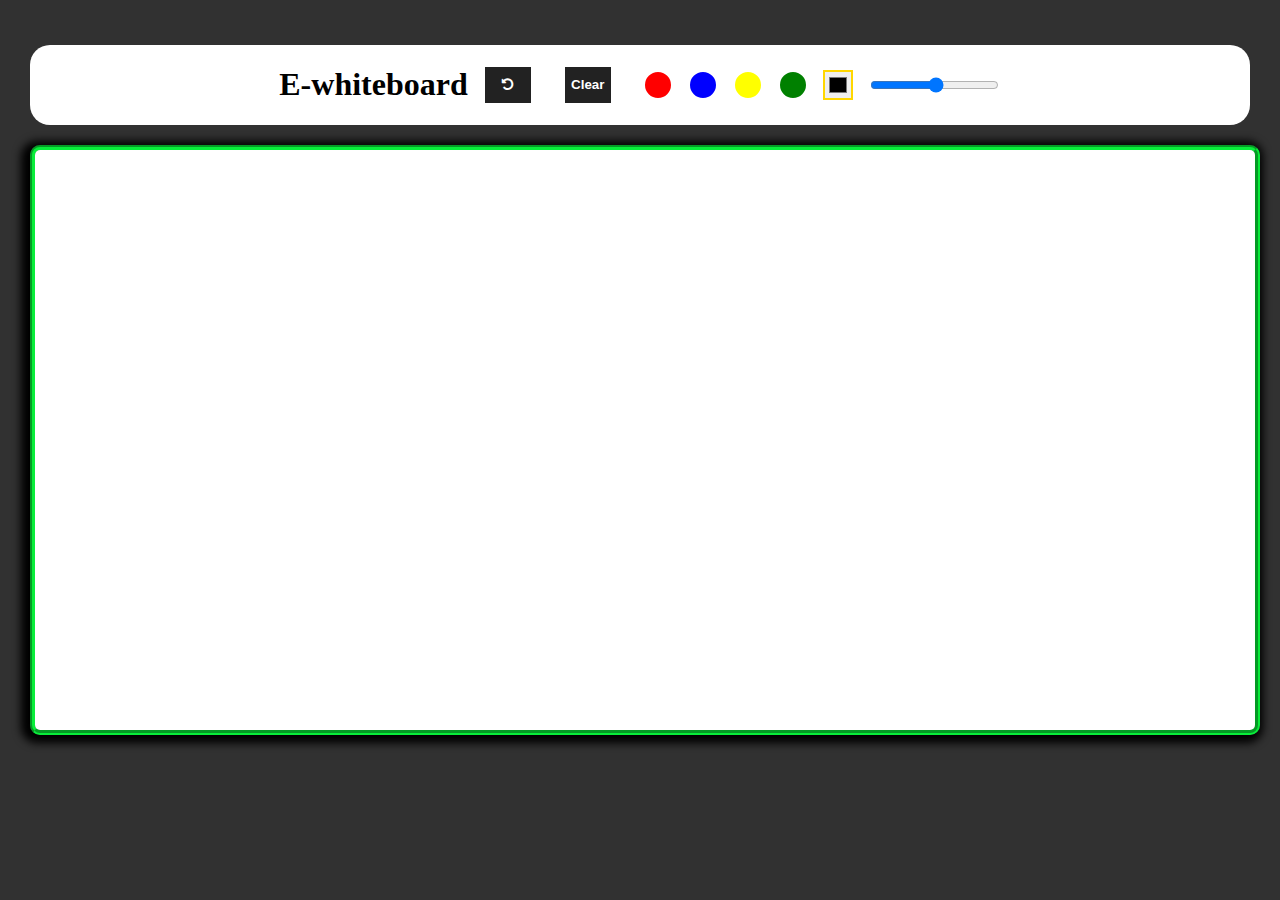
<file: Whiteboard-main/index.html>
<!DOCTYPE html>
<html>

<head>
    <meta charset="UTF-8" />
    <meta http-equiv="X-UA-Compatible" content="IE=edge" />
    <meta name="viewport" content="width=device-width, initial-scale=1.0" />
    <title>Whiteboard</title>
    <link rel="stylesheet" href="style.css">
    <link rel="stylesheet" href="https://maxcdn.bootstrapcdn.com/font-awesome/4.4.0/css/font-awesome.min.css">
</head>

<body>
    <div class="box">
        
        <div class="tools">
            <h1 style="font-family:'Comic Sans MS'">E-whiteboard</h1>             
            <button onclick="undo_last()" type="button" class="button"><i class="fa fa-undo"></i></button>
            <button onclick="clear_canvas()" type="button" class="button">Clear</button>
            <div onclick="change_color(this)" class="palette" style="background: red;"></div>
            <div onclick="change_color(this)" class="palette" style="background: blue;"></div>
            <div onclick="change_color(this)" class="palette" style="background: yellow;"></div>
            <div onclick="change_color(this)" class="palette" style="background: green;"></div>

            <input oninput="draw_color=this.value" type="color" class="picker">
            <input oninput="draw_width=this.value" type="range" min="1" max="30" class="range">
        </div>
        <canvas id="canvas"></canvas>
    </div>
</body>
<script src="script.js"></script>

</html>
</file>
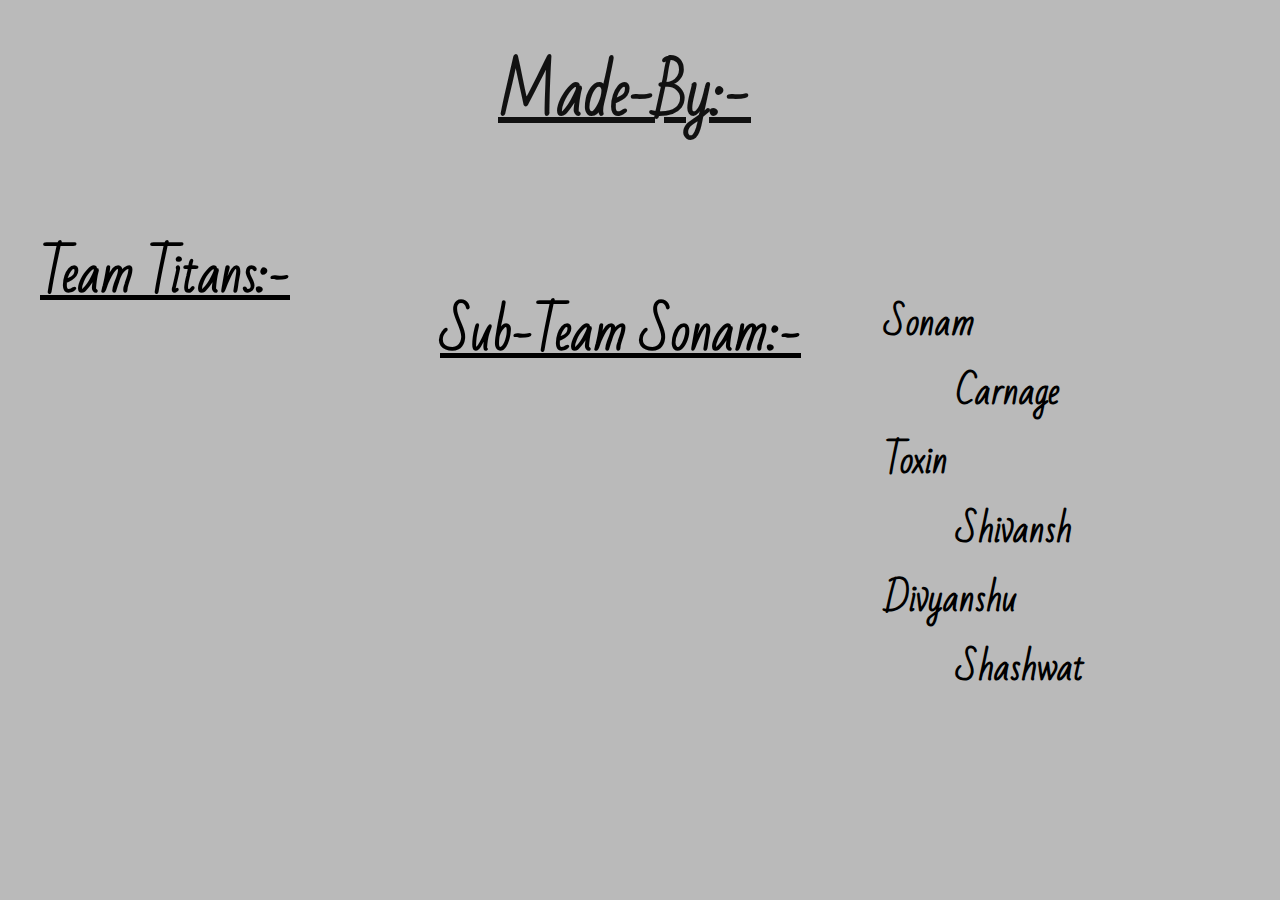
<file: Whiteboard-main/credits.html>
<!DOCTYPE html>
<html lang="en">
<head>
    <meta charset="UTF-8">
    <meta http-equiv="X-UA-Compatible" content="IE=edge">
    <meta name="viewport" content="width=device-width, initial-scale=1.0">
    <title>Credits</title>
</head>
<style>
    @import url('https://fonts.googleapis.com/css2?family=Bad+Script&display=swap');
body{
    margin: 0;
    padding: 0;
    display: flex;
    justify-content: center;
    align-items: center;
    height: 100vh;
    background: rgba(27, 26, 26, 0.301);
    font-family: 'Bad Script', cursive;
}
h1{
    top: 5%;
    left: 35%;
    color: #111;
    font-size: 5em;
    position: absolute;
}
h1 span{
    display: table-cell;
    margin: 0;
    padding: 0;
    animation: animate 2s linear infinite;
}
h1 span:nth-child(1){
    animation-delay: 0s;
}
h1 span:nth-child(2){
    animation-delay: 0.25s;
}
h1 span:nth-child(3){
    animation-delay: 0.5s;
}
h1 span:nth-child(4){
    animation-delay: 0.75s;
}
h1 span:nth-child(5){
    animation-delay: 1s;
}
h1 span:nth-child(6){
    animation-delay: 1.25s;
}
h1 span:nth-child(7){
    animation-delay: 1.5s;
}
h1 span:nth-child(8){
    animation-delay: 1.75s;
}
h1 span:nth-child(9){
    animation-delay: 2s;
}
h1 span:nth-child(10){
    animation-delay: 2.25s;
}
h1 span:nth-child(11){
    animation-delay: 2.5s;
}
h1 span:nth-child(12){
    animation-delay: 2.75s;
}
h1 span:nth-child(13){
    animation-delay: 3s;
}
h1 span:nth-child(14){
    animation-delay: 3.25s;
}
    @keyframes animate{
    0%,100%{
        color: #fff;
        filter: blur(1px);
        text-shadow: 0 0 5px #566b86,
                    0 0 7px #2275e2,
                    0 0 9px #2275e2,
                    0 0 11px #2275e2,
                    0 0 13px #2275e2,
                    0 0 15px #2275e2,
                    0 0 17px #2275e2,
                    0 0 19px #2275e2;
    }
    5%,95%{
        color: #111;
        filter: blur(0px);
        text-shadow: none,
    }
}


h2 span{
    display: table-cell;
    margin: 0;
    padding: 0;
    animation: animate 2s linear infinite;
}
h2 span:nth-child(1){
    animation-delay: 0s;
}
h2 span:nth-child(2){
    animation-delay: 0.25s;
}
h2 span:nth-child(3){
    animation-delay: 0.5s;
}
h2 span:nth-child(4){
    animation-delay: 0.75s;
}
h2 span:nth-child(5){
    animation-delay: 1s;
}
h2 span:nth-child(6){
    animation-delay: 1.25s;
}
h2 span:nth-child(7){
    animation-delay: 1.5s;
}
h2 span:nth-child(8){
    animation-delay: 1.75s;
}
h2 span:nth-child(9){
    animation-delay: 2s;
}
h2 span:nth-child(10){
    animation-delay: 2.25s;
}
h2 span:nth-child(11){
    animation-delay: 2.5s;
}
h2 span:nth-child(12){
    animation-delay: 2.75s;
}
h2 span:nth-child(13){
    animation-delay: 3s;
}
h2 span:nth-child(14){
    animation-delay: 3.25s;
}
    @keyframes animate{
    0%,100%{
        color: #fff;
        filter: blur(1px);
        text-shadow: 0 0 5px #2275e2,
                    0 0 7px #2275e2,
                    0 0 9px #2275e2,
                    0 0 11px #2275e2,
                    0 0 13px #2275e2,
                    0 0 15px #2275e2,
                    0 0 17px #2275e2,
                    0 0 19px #2275e2;
    }
    5%,95%{
        color: #111;
        filter: blur(0px);
        text-shadow: none,
    }
}
</style>
<body>
    <h1 style="position:absolute; margin-left: 50px;text-decoration: underline;font-size: 60px;margin-top: -10px;">
        <span>M</span>
        <span>a</span>
        <span>d</span>
        <span>e</span>
        <span>-</span>
        <span>B</span>
        <span>y</span>
        <span>:-</span>
    </h1>
    <h2>
        <span>
           <span style="position:absolute;margin-left: -600px;font-size: 50px; margin-top: -200px;text-decoration: underline;">Team Titans:-</span>
           <br>
            <span style="position:absolute;margin-left: -200px;font-size: 50px;margin-top: -240px;">
                <pre style="font-family: 'Bad Script', cursive;text-decoration: underline;">Sub-Team Sonam:-</pre></span>    
            <span style="position:absolute;margin-left: 100px;font-size: 35px;margin-top: -220px;"><pre style="font-family: 'Bad Script', cursive;">
                Sonam
                        Carnage
                Toxin
                        Shivansh
                Divyanshu
                        Shashwat</pre></span>
        </span>
    </h2>
</body>
</html>
</file>
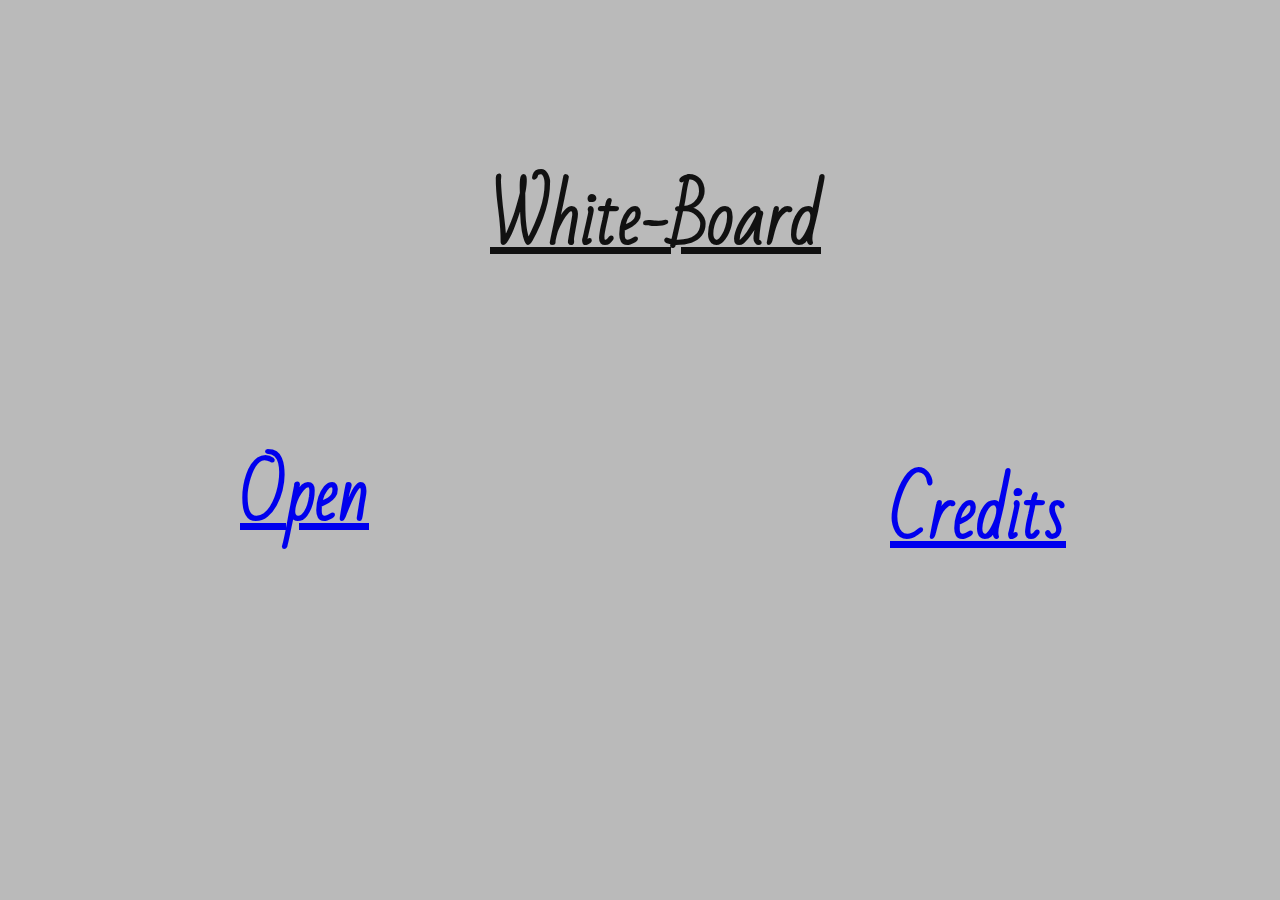
<file: Whiteboard-main/WhiteBoard.html>
<!DOCTYPE html>
<html lang="en">
<head>
    <meta charset="UTF-8">
    <meta http-equiv="X-UA-Compatible" content="IE=edge">
    <meta name="viewport" content="width=device-width, initial-scale=1.0">
    <title>White Board</title>
</head>
<style>
    @import url('https://fonts.googleapis.com/css2?family=Bad+Script&display=swap');
body{
    margin: 0;
    padding: 0;
    display: flex;
    justify-content: center;
    align-items: center;
    height: 100vh;
    background: rgba(27, 26, 26, 0.301);
    font-family: 'Bad Script', cursive;
}
h1{
    color: #111;
    position: absolute;
}
h1 span{
    display: table-cell;
    margin: 0;
    padding: 0;
    animation: animate 2s linear infinite;
}
h1 span:nth-child(1){
    animation-delay: 0s;
}
h1 span:nth-child(2){
    animation-delay: 0.25s;
}
h1 span:nth-child(3){
    animation-delay: 0.5s;
}
h1 span:nth-child(4){
    animation-delay: 0.75s;
}
h1 span:nth-child(5){
    animation-delay: 1s;
}
h1 span:nth-child(6){
    animation-delay: 1.25s;
}
h1 span:nth-child(7){
    animation-delay: 1.5s;
}
h1 span:nth-child(8){
    animation-delay: 1.75s;
}
h1 span:nth-child(9){
    animation-delay: 2s;
}
h1 span:nth-child(10){
    animation-delay: 2.25s;
}
h1 span:nth-child(11){
    animation-delay: 2.5s;
}
h1 span:nth-child(12){
    animation-delay: 2.75s;
}
h1 span:nth-child(13){
    animation-delay: 3s;
}
h1 span:nth-child(14){
    animation-delay: 3.25s;
}
    @keyframes animate{
    0%,100%{
        color: #fff;
        filter: blur(1px);
        text-shadow: 0 0 5px #2275e2,
                    0 0 7px #2275e2,
                    0 0 9px #2275e2,
                    0 0 11px #2275e2,
                    0 0 13px #2275e2,
                    0 0 15px #2275e2,
                    0 0 17px #2275e2,
                    0 0 19px #2275e2;
    }
    5%,95%{
        color: #111;
        filter: blur(0px);
        text-shadow: none,
    }
}
</style>

<body>
    <div class="container">
        <div class="row">
          <div class="banner">
            <h1 style="text-decoration: underline;margin-top: -300px;font-size: 70px;margin-left: -150px;">
              <span>W</span>
              <span>h</span>
              <span>i</span>
              <span>t</span>
              <span>e</span>
              <span>-</span>
              <span>B</span>
              <span>o</span>
              <span>a</span>
              <span>r</span>
              <span>d</span>
              <br>
              <span style="position: absolute;margin-left: -250px;"><a href="index.html"> 
                                            <span>O</span>
                                            <span>p</span>
                                            <span>e</span>
                                            <span>n</span></a></span>
              <br>
              <span style="position: absolute;margin-left: 400px;margin-top: -120px;"><a href="credits.html"> 
                                        <span>C</span>
                                        <span>r</span>
                                        <span>e</span>
                                        <span>d</span>
                                        <span>i</span>
                                        <span>t</span>
                                        <span>s</span></a></span>
    
            </h1>
          </div>
        </div>
      </div>
</body>
</html>
</file>
<file: Whiteboard-main/style.css>
body{
    margin: 0px;
    padding: 30px;
    font-family: Georgia;
    overflow: hidden;
    background: #313131;
    
  }
 
  .tools{
    display: flex;
    justify-content: center;
    flex-direction: row;
    margin-top: 15px;
    border: 2px red;
    background-color: white;
    margin-bottom: 10px;
    border-radius: 20px;
  }
  
  canvas {
    margin-top: 10px;
    box-shadow: -3px 2px 9px 6px black;
    cursor: pointer;
    border: 5px groove rgb(8, 238, 58);
    border-radius: 10px;
  }
  
  .tools .palette{
    height: 30px;
    width: 30px;
    min-height:30px;
    min-width: 30px;
    cursor: pointer;
    display: inline-block;
    box-sizing: border-box;
    border-radius: 50%;
    border: 2px solid white;
    margin-top: 25px;
    margin-left: 15px;
  }
  
  .tools .button{
    align-self: center;
    width: 50px;
    height: 40px;
    border: 2px solid white;
    cursor: pointer;
    color: white;
    background: #222;
    font-weight: bold;
    margin: 0 15px;
    text-align: center;
  }
  
  .picker{
    align-self: center;
    margin: 0 15px;
    height: 30px;
    width: 30px;
    border: 2px solid gold
  }
  
  .pen-range{
    align-self: center;
    margin: 0 10px;
  }
  .tools .container input {
    visibility: hidden;
  }
  .tools .container label {
    width:30px;
    height:30px;
    display:inline-block;
    text-align:center;
    line-height:30px;
    margin:0px 2px;
    cursor:pointer;
  }
  .tools .container input:checked + label {
    background:#111;
    color:#eee;
    border-radius:50%;
  }
</file>
